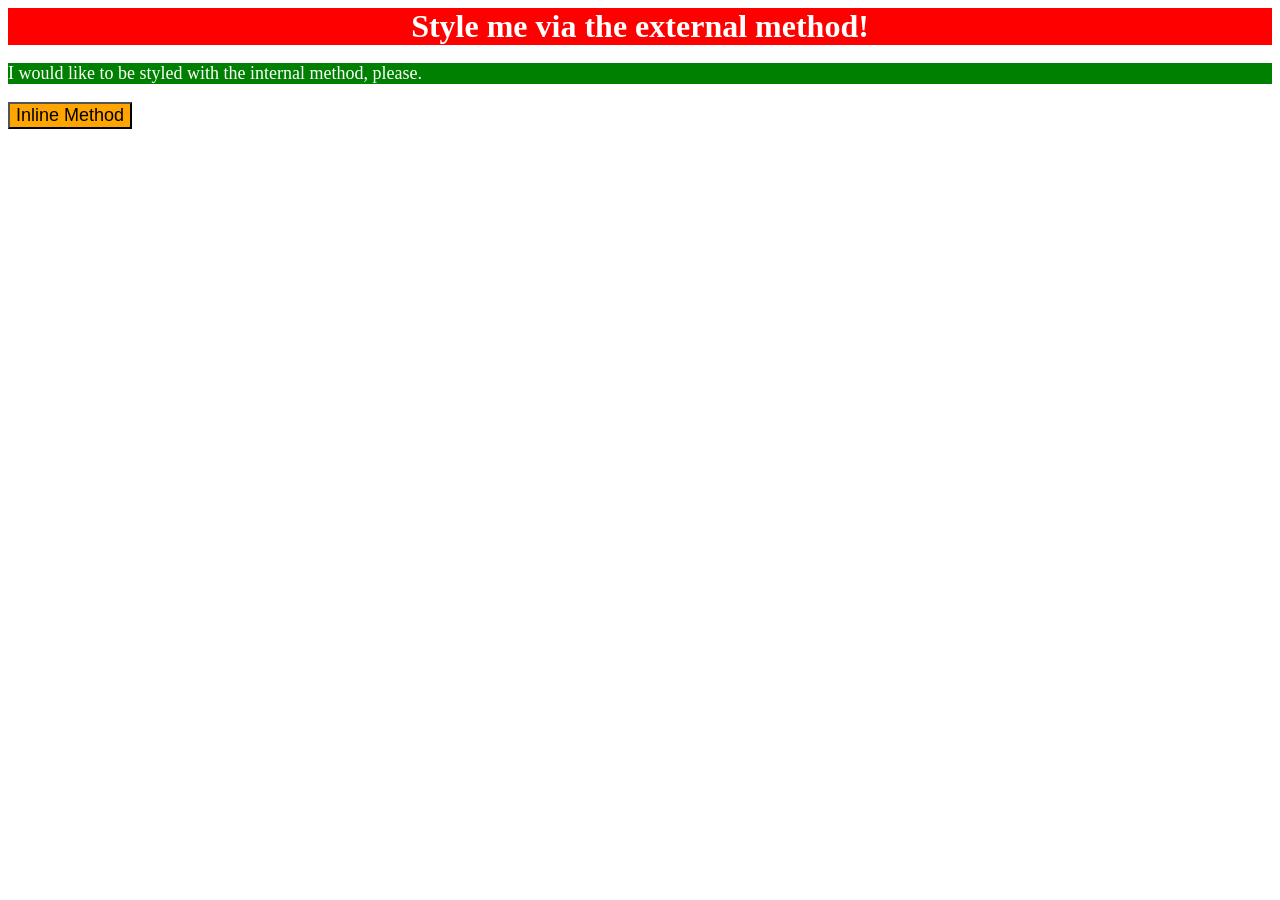
<file: foundations/intro-to-css/01-css-methods/index.html>
<!doctype html>
<html lang="en">
    <head>
        <meta charset="UTF-8" />
        <meta http-equiv="X-UA-Compatible" content="IE=edge" />
        <meta name="viewport" content="width=device-width, initial-scale=1.0" />
        <link rel="stylesheet" href="./style.css" />
        <title>Methods for Adding CSS</title>

        <style>
            p {
                background-color: green;
                color: white;
                font-size: 18px;
            }
        </style>
    </head>
    <body>
        <div>Style me via the external method!</div>
        <p>I would like to be styled with the internal method, please.</p>
        <button style="background-color: orange; font-size: 18px">
            Inline Method
        </button>
    </body>
</html>
</file>
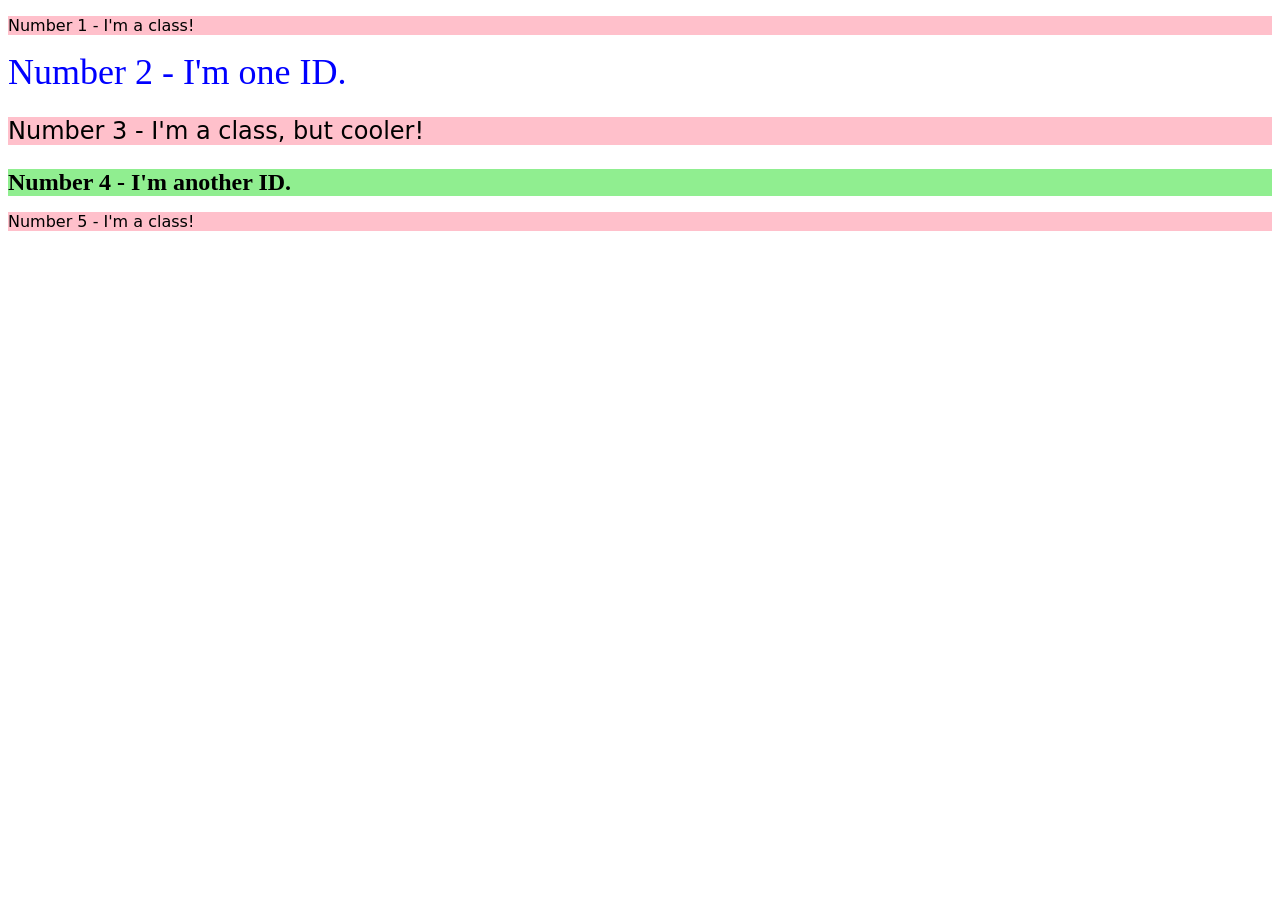
<file: foundations/intro-to-css/02-class-id-selectors/index.html>
<!doctype html>
<html lang="en">
    <head>
        <meta charset="UTF-8" />
        <meta http-equiv="X-UA-Compatible" content="IE=edge" />
        <meta name="viewport" content="width=device-width, initial-scale=1.0" />
        <title>Class and ID Selectors</title>
        <link rel="stylesheet" href="style.css" />
    </head>
    <body>
        <p class="odd">Number 1 - I'm a class!</p>
        <div id="second">Number 2 - I'm one ID.</div>
        <p class="odd adjust-size">Number 3 - I'm a class, but cooler!</p>
        <div class="adjust-size" id="fouth">Number 4 - I'm another ID.</div>
        <p class="odd">Number 5 - I'm a class!</p>
    </body>
</html>
</file>
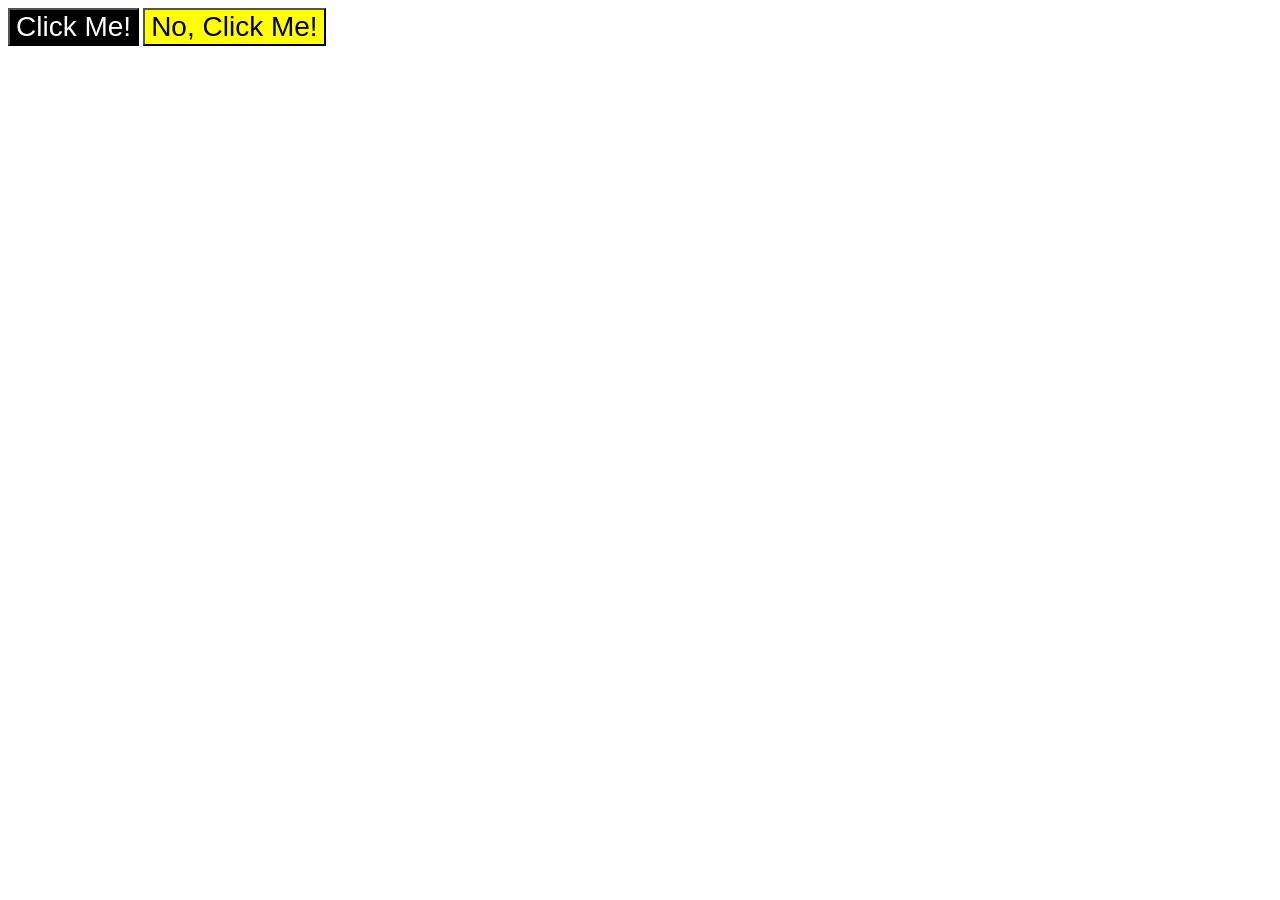
<file: foundations/intro-to-css/03-grouping-selectors/index.html>
<!doctype html>
<html lang="en">
    <head>
        <meta charset="UTF-8" />
        <meta http-equiv="X-UA-Compatible" content="IE=edge" />
        <meta name="viewport" content="width=device-width, initial-scale=1.0" />
        <title>Grouping Selectors</title>
        <link rel="stylesheet" href="style.css" />
    </head>
    <body>
        <button class="first">Click Me!</button>
        <button class="second">No, Click Me!</button>
    </body>
</html>
</file>
<file: foundations/intro-to-css/01-css-methods/style.css>
div {
    background-color: red;
    color: white;
    font-size: 32px;
    font-weight: bold;
    text-align: center;
}
</file>
<file: foundations/intro-to-css/02-class-id-selectors/style.css>
/* Add CSS Styling */

.odd {
    background-color: pink;
    font-family: "Verdana", "DejaVu Sans", sans-serif;
}

#second {
    color: blue;
    font-size: 36px;
}

.adjust-size {
    font-size: 24px;
}

#fouth {
    background-color: lightgreen;
    font-weight: bold;
}
</file>
<file: foundations/intro-to-css/03-grouping-selectors/style.css>
/* Add CSS Styling */

.first,
.second {
    font-size: 28px;
    font-family: "Helvetica", "Times New Roman", sans-serif;
}

.first {
    background-color: black;
    color: white;
}

.second {
    background-color: yellow;
}
</file>
